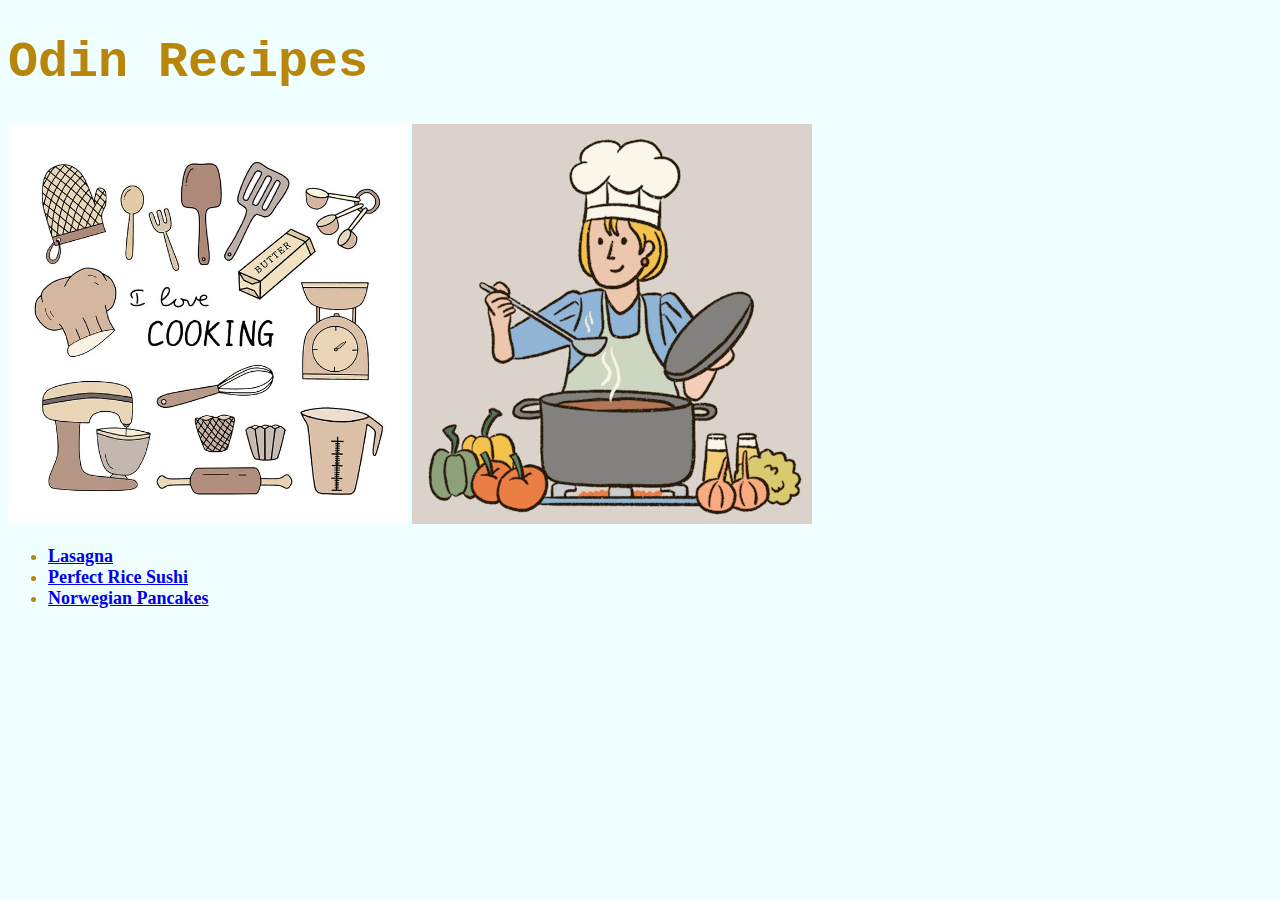
<file: index.html>
<!DOCTYPE html>
<html lang="en">
<head>
    <title>Odin Recipe Project</title>
    <meta charset="utf-8">
    <link rel="stylesheet" href="./style.css">
</head>
<body>
    <h1 class="heading">Odin Recipes</h1>
    <img src="images/ilovecooking.jpg" alt="I love cooking" width="400">
    <img src="images/animatedchef.gif" alt="Animated Chef" width="400">

<ul id="indexlist">
    <li><a href="recipes/lasagna.html">Lasagna</a></li>
    <li><a href="recipes/sushi.html">Perfect Rice Sushi</a></li>
    <li><a href="recipes/pancakes.html">Norwegian Pancakes</a></li></ul>
    
</body>
</html>
</file>
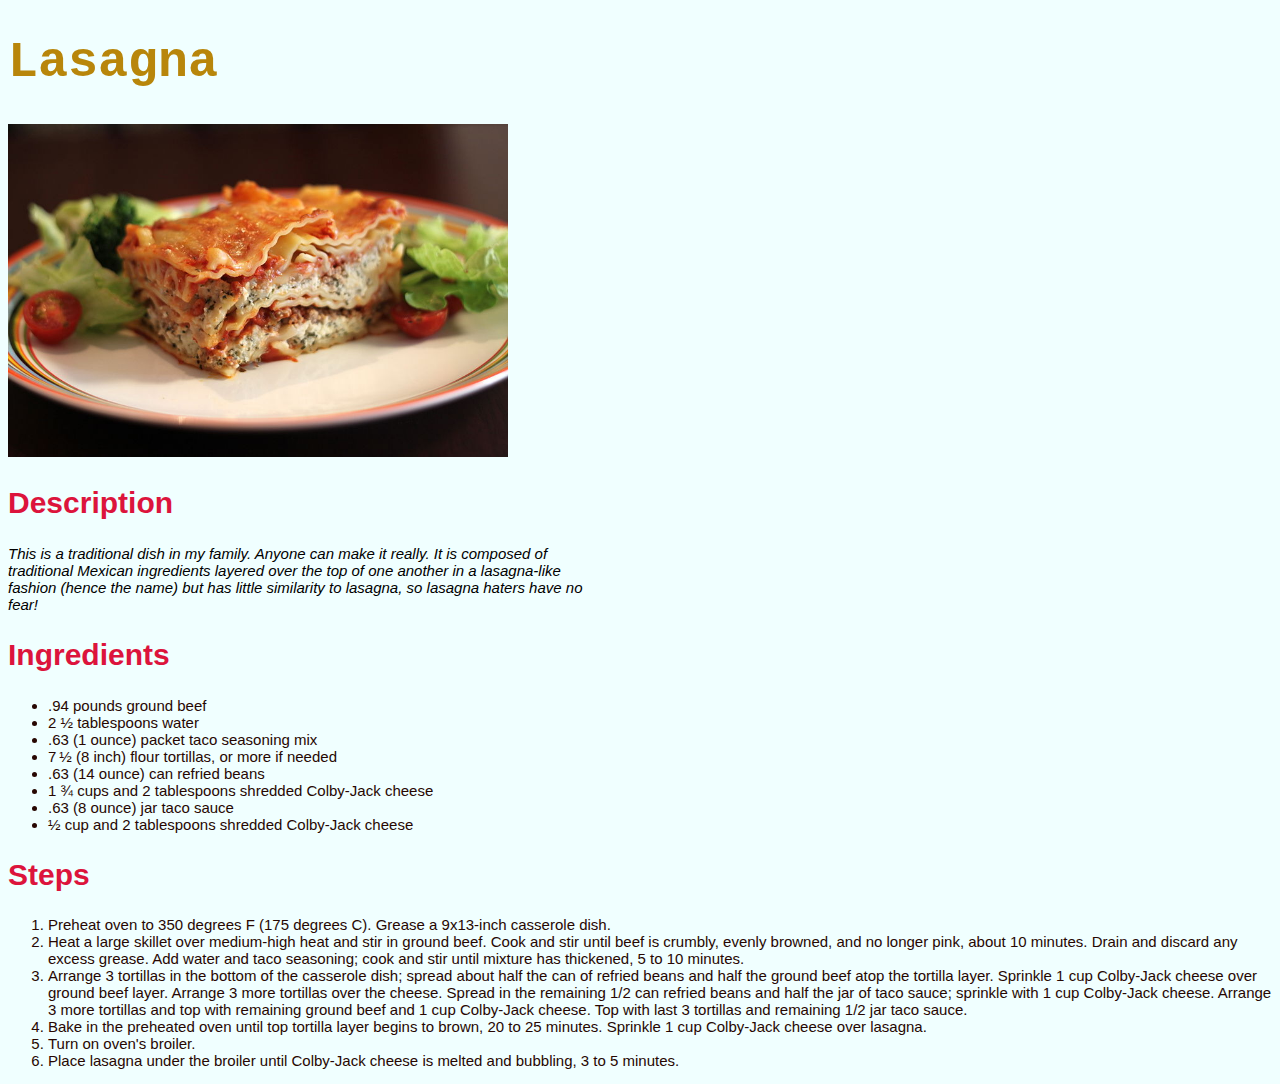
<file: recipes/lasagna.html>
<!DOCTYPE html>
<html>
    <head>
        <title>Lasagna</title>
        <meta charset="utf-8">
        <link rel="stylesheet" href="../style.css">
    </head>
    <body>
        <h1 class="heading">Lasagna</h1>
        <img src="../images/lasagna.jpg" alt="Tasty looking Lasagna" width="500">

    <h2 class="desc heading">Description</h2>
    <p id="description">This is a traditional dish in my family. Anyone can make it really. It is composed of traditional Mexican ingredients layered over the top of one another in a lasagna-like fashion (hence the name) but has little similarity to lasagna, so lasagna haters have no fear!

    </p>
    <h2 class="ingr heading">Ingredients</h2>
        <ul class="ingr">
            <li>.94 pounds ground beef</li>
            <li>2 ½ tablespoons water</li>
            <li>.63 (1 ounce) packet taco seasoning mix</li>
            <li>7 ½ (8 inch) flour tortillas, or more if needed</li>
            <li>.63 (14 ounce) can refried beans</li>
            <li>1 ¾ cups and 2 tablespoons shredded Colby-Jack cheese</li>
            <li>.63 (8 ounce) jar taco sauce</li>
            <li>½ cup and 2 tablespoons shredded Colby-Jack cheese</li>
        </ul>

        <h2 class="steps heading">Steps</h2>
        <ol class="steps">
            <li>Preheat oven to 350 degrees F (175 degrees C). Grease a 9x13-inch casserole dish.</li>
            <li>Heat a large skillet over medium-high heat and stir in ground beef. 
                Cook and stir until beef is crumbly, evenly browned, and no longer pink, about 10 minutes. Drain and discard any excess grease. 
                Add water and taco seasoning; cook and stir until mixture has thickened, 5 to 10 minutes.</li>
            <li>Arrange 3 tortillas in the bottom of the casserole dish; spread about half the can of refried beans and half the ground beef atop the tortilla layer. Sprinkle 1 cup Colby-Jack cheese over ground beef layer. Arrange 3 more tortillas over the cheese. Spread in the remaining 1/2 can refried beans and half the jar of taco sauce; sprinkle with 1 cup Colby-Jack cheese. Arrange 3 more tortillas and top with remaining ground beef and 1 cup Colby-Jack cheese. Top with last 3 tortillas and remaining 1/2 jar taco sauce.</li>
            <li>Bake in the preheated oven until top tortilla layer begins to brown, 20 to 25 minutes. Sprinkle 1 cup Colby-Jack cheese over lasagna.</li>
            <li>Turn on oven's broiler.</li>
            <li>Place lasagna under the broiler until Colby-Jack cheese is melted and bubbling, 3 to 5 minutes.</li>
            
        </ol>
    
    </body>
</html>
</file>
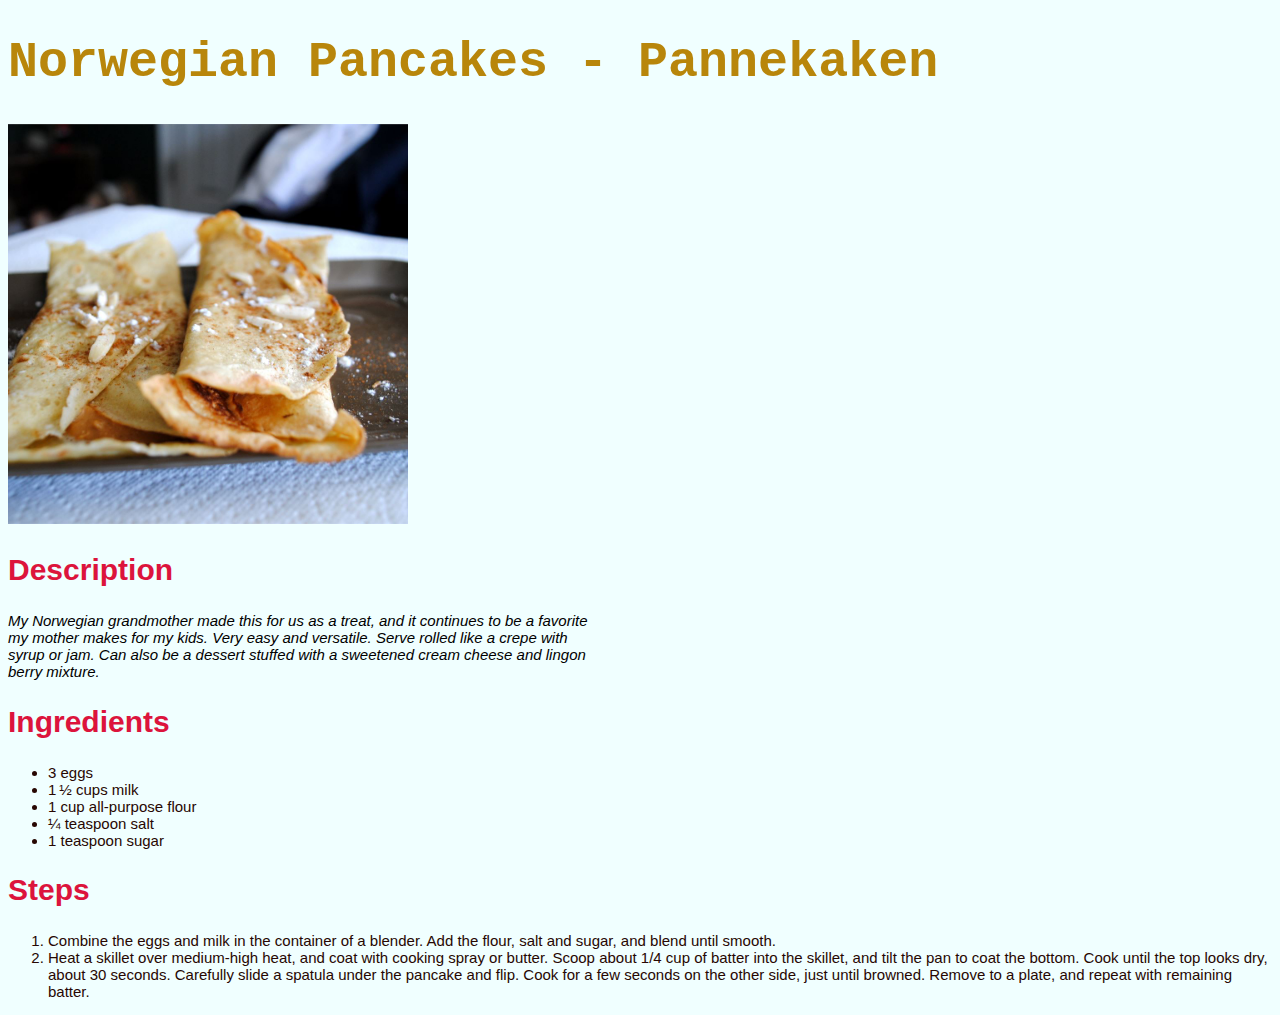
<file: recipes/pancakes.html>
<!DOCTYPE html>
<html lang="en">
<head>
    <title>Norwegian Pancakes - Pannekaken</title>
    <meta charset="utf-8">
    <link rel="stylesheet" href="../style.css">

</head>
<body>
    <h1 class="heading">
        Norwegian Pancakes - Pannekaken
    </h1>
    <img src="../images/pancakes.jpeg" alt="Norwegian Pancakes - Pannekaken" width="400">
    <h2 class="desc heading">Description</h2>
    <p id="description">My Norwegian grandmother made this for us as a treat, and it continues to be a favorite my mother makes for my kids. Very easy and versatile. Serve rolled like a crepe with syrup or jam. Can also be a dessert stuffed with a sweetened cream cheese and lingon berry mixture.
</p>
<h2 class="ingr heading">Ingredients</h2>
<ul class="ingr">
    <li>3 eggs</li>
    <li>1 ½ cups milk</li>
    <li>1 cup all-purpose flour</li>
    <li>¼ teaspoon salt</li>
    <li>1 teaspoon sugar</li>
</ul>

<h2 class="steps heading">Steps</h2>
<div class="steps"> 
    <ol>
    <li>Combine the eggs and milk in the container of a blender. Add the flour, salt and sugar, and blend until smooth.

    </li>
    <li>Heat a skillet over medium-high heat, and coat with cooking spray or butter. Scoop about 1/4 cup of batter into the skillet, and tilt the pan to coat the bottom. Cook until the top looks dry, about 30 seconds. Carefully slide a spatula under the pancake and flip. Cook for a few seconds on the other side, just until browned. Remove to a plate, and repeat with remaining batter.

    </li>
</ol>
</div>
</body>
</html>
</file>
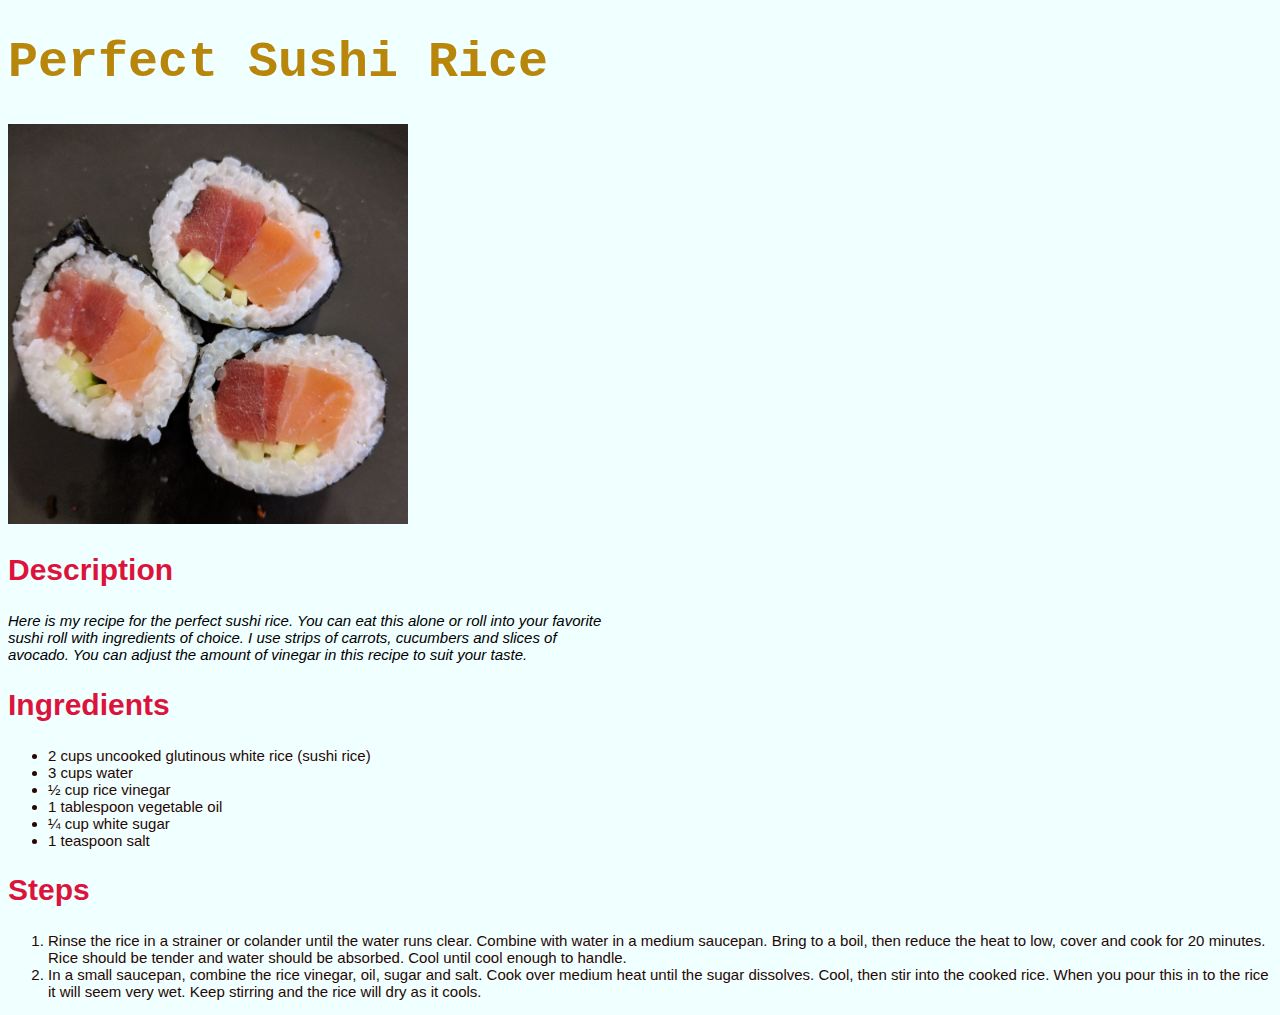
<file: recipes/sushi.html>
<!DOCTYPE html>
<html lang="en">
<head>
    <title>Perfect Sushi Rice</title>
    <meta charset="utf-8">
    <link rel="stylesheet" href="../style.css">
</head>    
<body>
    <h1 class="heading">Perfect Sushi Rice</h1>
    <img src="../images/sushi.jpeg" alt="Delicious Sushi" width="400">

<h2 class="desc heading">Description</h2>
<div id="description"><p>Here is my recipe for the perfect sushi rice. You can eat this alone or roll into your favorite sushi roll with ingredients of choice. I use strips of carrots, cucumbers and slices of avocado. You can adjust the amount of vinegar in this recipe to suit your taste.

</p></div>
<h2 class="ingr heading">Ingredients</h2>
<div class="ingr"><ul>
    <li>2 cups uncooked glutinous white rice (sushi rice)</li>
    <li>3 cups water</li>
    <li>½ cup rice vinegar</li>
    <li>1 tablespoon vegetable oil</li>
    <li>¼ cup white sugar</li>
    <li>1 teaspoon salt</li>
</ul>
</div>

<h2 class="heading steps">Steps</h2>
<div class="steps"><ol>
    <li>Rinse the rice in a strainer or colander until the water runs clear. Combine with water in a medium saucepan. Bring to a boil, then reduce the heat to low, cover and cook for 20 minutes. Rice should be tender and water should be absorbed. Cool until cool enough to handle.</li>
    <li>In a small saucepan, combine the rice vinegar, oil, sugar and salt. Cook over medium heat until the sugar dissolves. Cool, then stir into the cooked rice. When you pour this in to the rice it will seem very wet. Keep stirring and the rice will dry as it cools.</li>
</ol></div>
</body>
</html>
</file>
<file: style.css>
body{
    background-color: azure;
}

.heading{
    color: darkgoldenrod;
    font-size: 50px;
    font-family: 'Courier New', Courier, monospace;
    font-weight: bold;
}

#indexlist{
    font-size: 18px;
    font-weight: bolder;
    font-family: Georgia, 'Times New Roman', Times, serif;
    color: darkgoldenrod;
}

.desc.heading, .ingr.heading, .steps.heading {
    color: #dc143c;
    font-size: 30px;
    font-family: 'Gill Sans', 'Gill Sans MT', Calibri, 'Trebuchet MS', sans-serif;
}

#description{
    width: 600px;
    font-style: italic;
    font-size: 15px;
    font-family: Verdana, sans-serif;
}

.ingr, .steps{
    font-family: Verdana, sans-serif;
    color: hsl(9, 91%, 8%);
    font-size: 15px;
}
</file>
